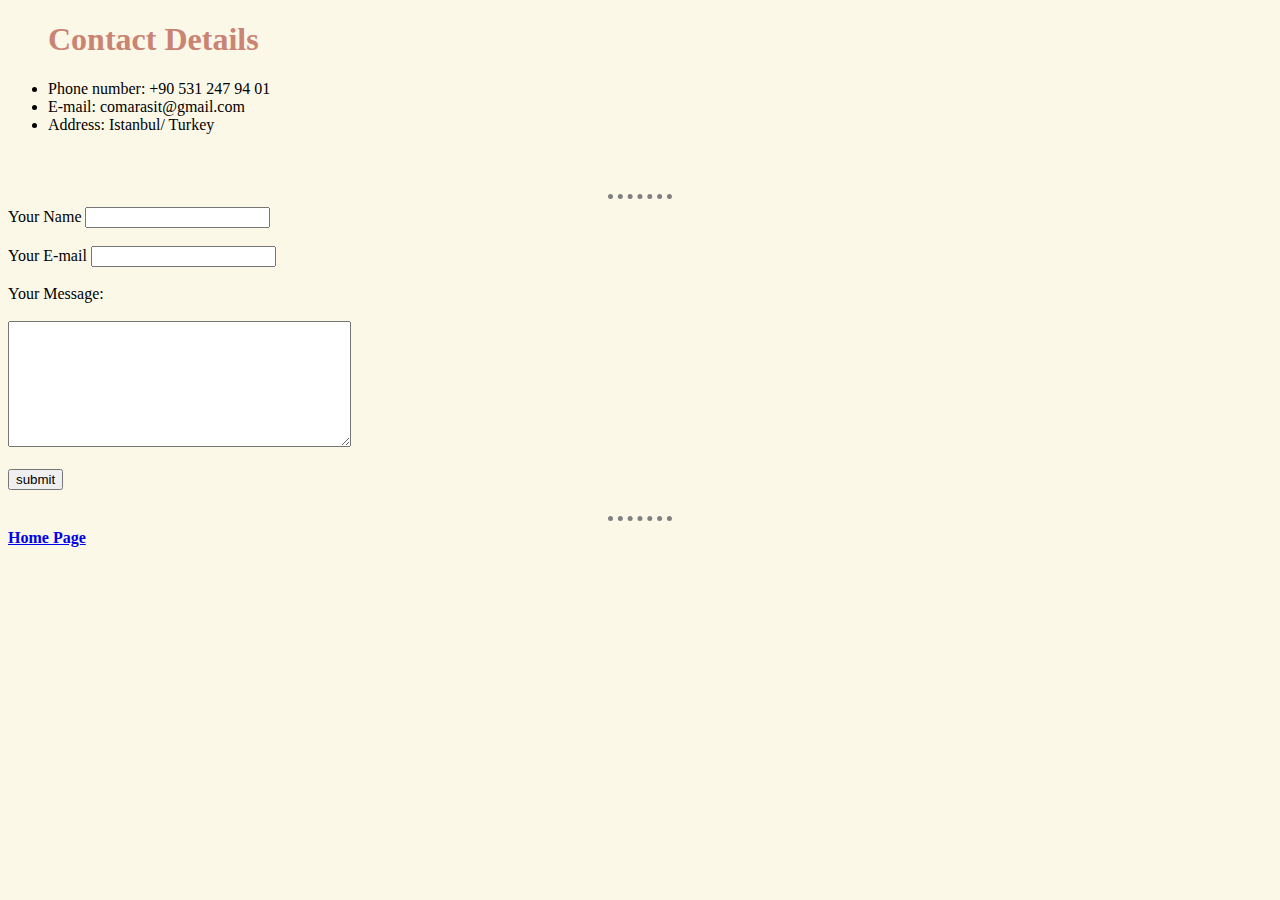
<file: contact.html>
<!DOCTYPE html>
<html lang="en" dir="ltr">
  <head>
    <meta charset="utf-8">
    <title> Contact </title>
    <link rel="stylesheet" href="css/styles.css">
  </head>
  <body>
<ul>
<h1> Contact Details</h1>
<li>
  Phone number: +90 531 247 94 01
</li>
<li> E-mail: comarasit@gmail.com </li>
<li>Address: Istanbul/ Turkey </li>
</ul>

<br> <br>
<hr />
<form  action="mailto:comarasit@gmail.com" method="post" enctype="text/plain" >

<label> Your Name</label>
  <input type="text" name="Your Name" value=""> <br><br>
  <label> Your E-mail </label>
<input type="email" name="Your e-mail " value=""><br><br>
 <label> Your Message: </label><br><br>
 <textarea name="Your Message" rows="8" cols="40"></textarea><br><br>
 <input type="submit" name="" value="submit"> <br><br>



</form>


<hr>
<strong><a href="index.html"> Home Page </a></strong>


  </body>
</html>
</file>
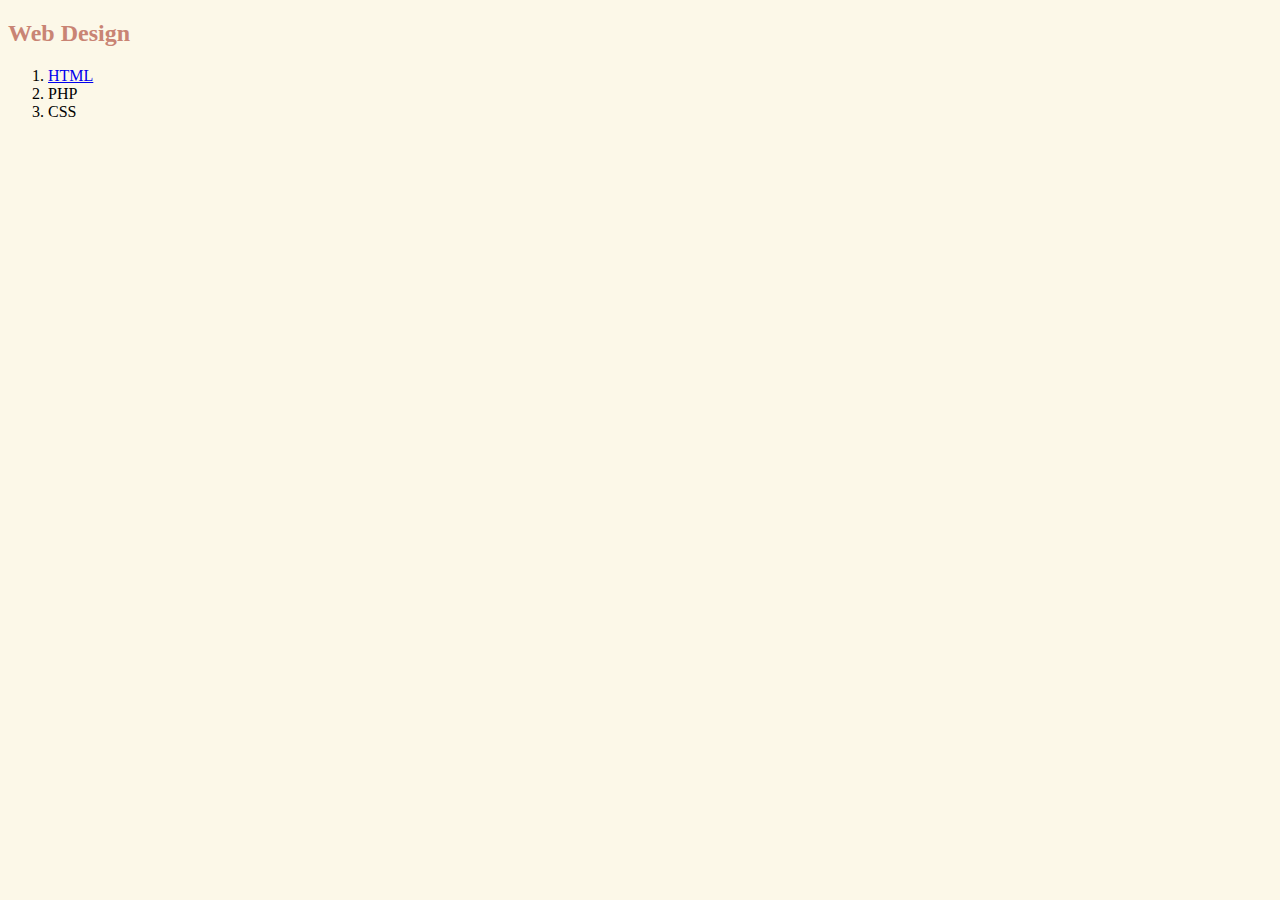
<file: webdesign.html>
<!DOCTYPE html>
<html lang="en" dir="ltr">
  <head>
    <meta charset="utf-8">
    <title> Web Design </title>
    <link rel="stylesheet" href="css/styles.css">
  </head>
  <body>
    <h2> Web Design</h2>
    <ol type="1">
      <li><a href="https://www.w3schools.com/html/html_lists_ordered.asp">HTML</a></li>
      <li>PHP</li>
      <li>CSS</li>
    </ol>
  </body>
</html>
</file>
<file: css/styles.css>
body{

  background-color: #FCF8E8;
}

hr {


  border-style: none;
  border-top-style: dotted;
  border-color: grey;
  border-width: 5px;
  width: 5%;
}

h1 {
 color: #C98474;

}

h2 {

  color: #C98474;
}

h3 {

  color: #C98474;
}
</file>
